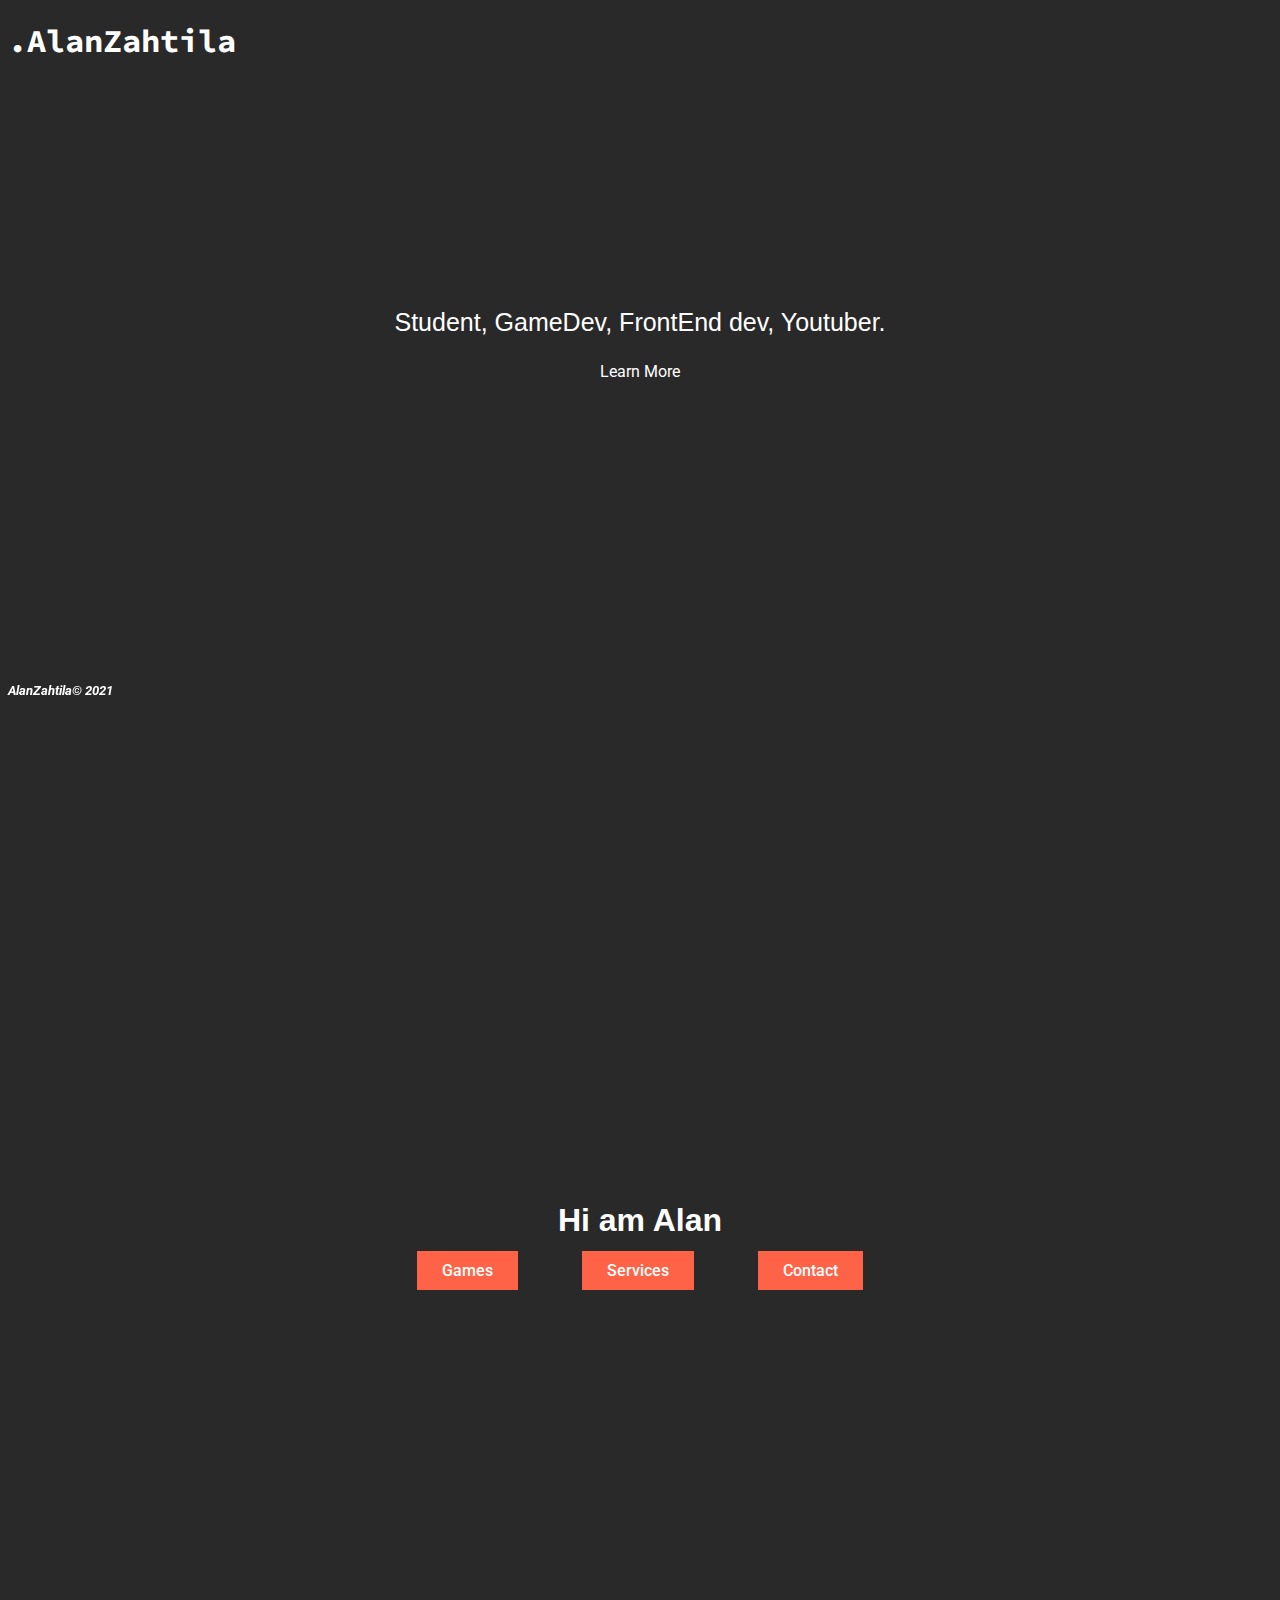
<file: web/web/index.html>
<!DOCTYPE html>
<html lang="hr">
<head>
    <meta charset="UTF-8">
    <meta http-equiv="X-UA-Compatible" content="IE=edge">
    <meta name="viewport" content="width=device-width, initial-scale=1.0">
    <link rel="shortcut icon" href="logo.jpg" type="image/x-icon">
    <link rel="stylesheet" href="style.css">
    <title>AlanZahtila</title>
</head>
<body>
        
       
    
        
   
    <div class="az"><h1><a href="index.html">.AlanZahtila</a></h1></div>
   
    <div class="sgf"><p>Student, GameDev, FrontEnd dev, Youtuber.</p></div>
    <div class="lm">
        <a href="about.html" id="lm">Learn More</a>

    </div>
 
    
    <div class="copy">
        <h5><em>AlanZahtila© 2021</em></h5>
    </div>
   

       
    <div class="lmm" id="">
        <h1>Hi am Alan</h1>
        <a class="game" href="game.html">Games</a>
        <a class="ser" href="serv.html">Services</a>
        
       
        <a class="con" href="contact.html">Contact</a>
    
        
       
    </div>
        
    
       
 
    <script>

    </script>
</body>
</html>
</file>
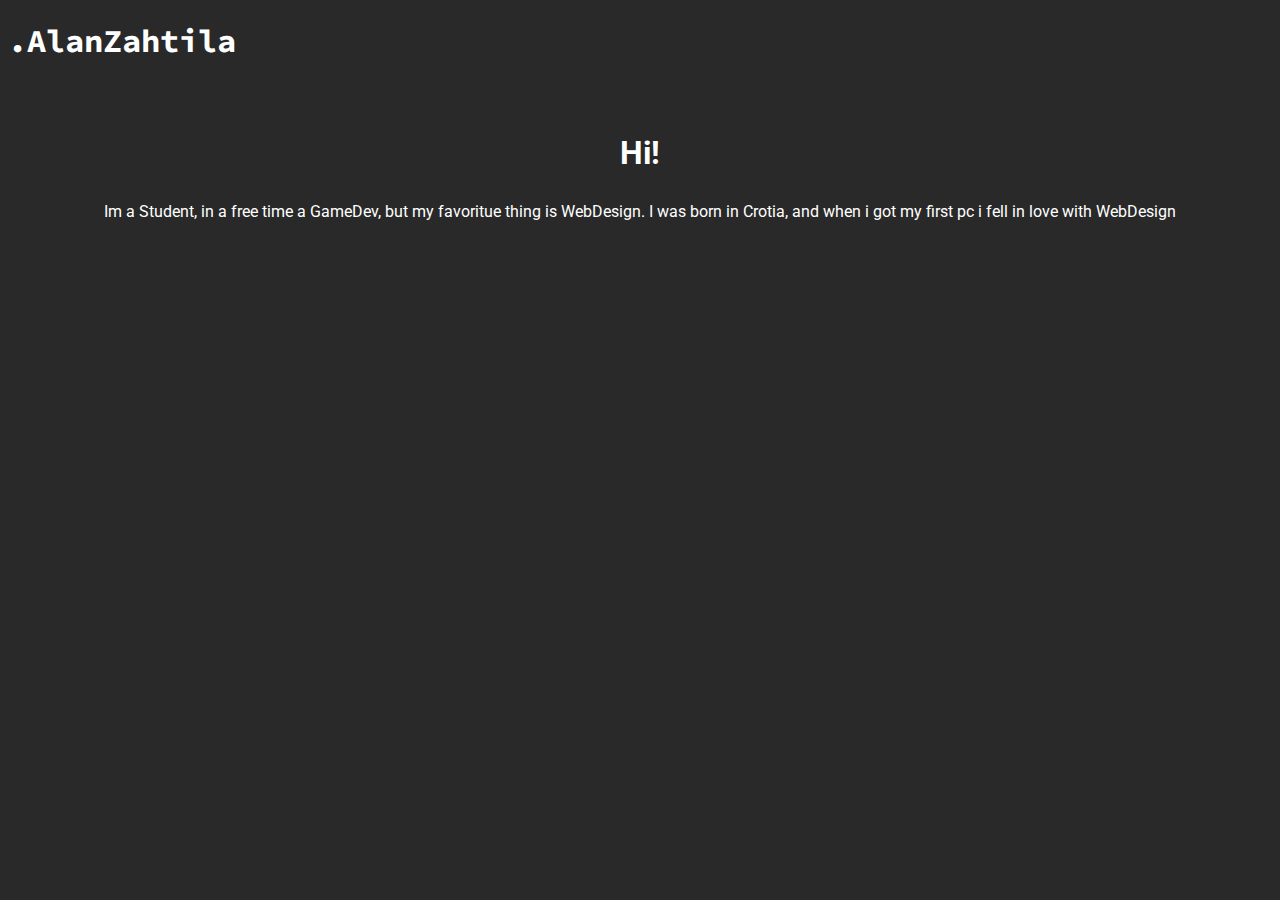
<file: web/web/about.html>
<!DOCTYPE html>
<html lang="hr">
<head>
    <meta charset="UTF-8">
    <meta http-equiv="X-UA-Compatible" content="IE=edge">
    <meta name="viewport" content="width=device-width, initial-scale=1.0">
    <title>AlanZahtila About</title>
    <link rel="stylesheet" href="style.css">
</head>
<body>
    <div class="az"><h1><a href="index.html">.AlanZahtila</a></h1></div>
    <div class="n">
        <h1>Hi!</h1>
        
    </div>
    <div class="am">
        <p>Im a Student, in a free time a GameDev, but my favoritue thing is WebDesign. I was born in Crotia, and when i got my first pc i fell in love with WebDesign</p>
    </div>

   
</body>
</html>
</file>
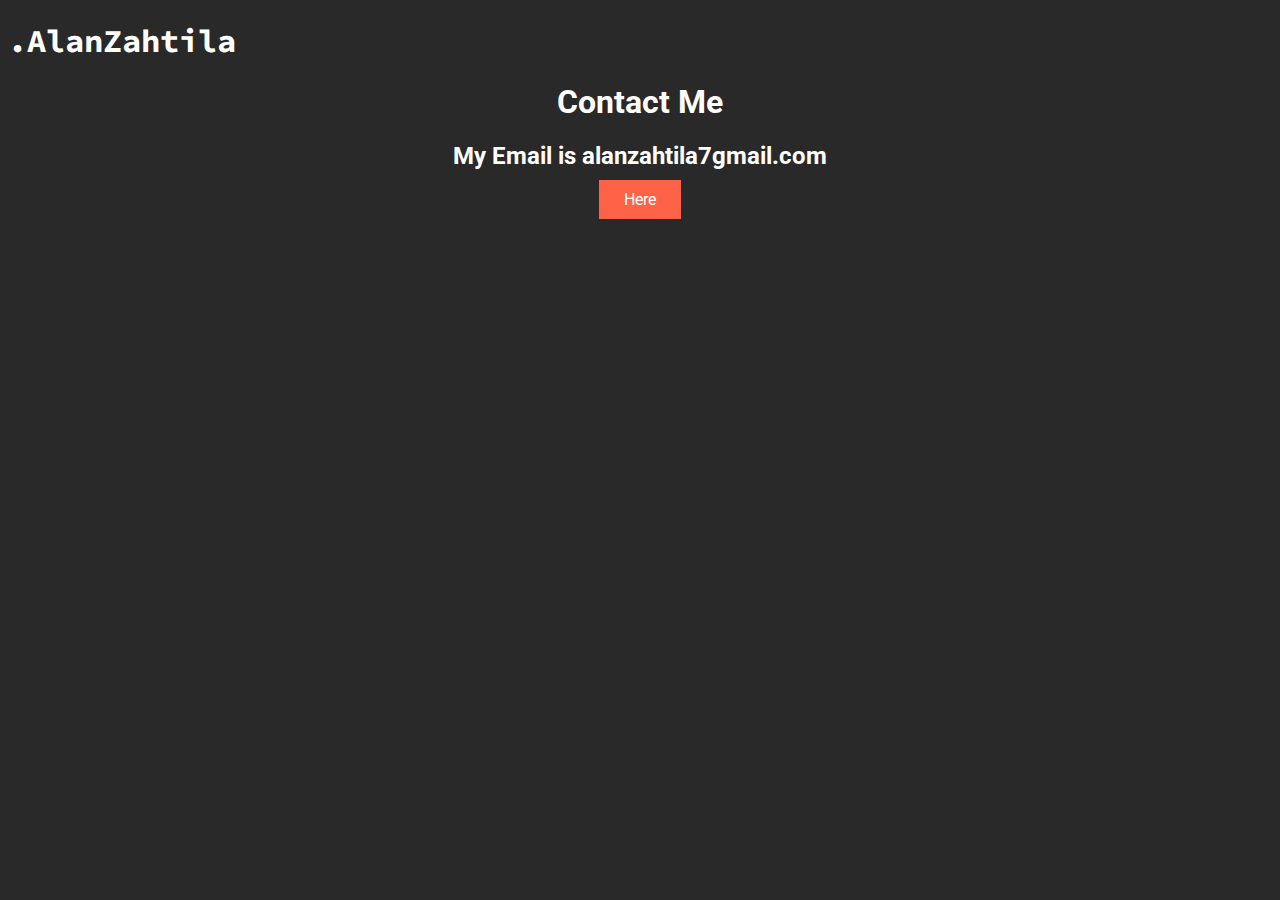
<file: web/web/contact.html>
<!DOCTYPE html>
<html lang="hr">
<head>
    <meta charset="UTF-8">
    <meta http-equiv="X-UA-Compatible" content="IE=edge">
    <meta name="viewport" content="width=device-width, initial-scale=1.0">
    <title>Contact</title>
    <link rel="stylesheet" href="style.css">
</head>
<body>
    <div class="az"><h1><a href="index.html">.AlanZahtila</a></h1></div>
    <div class="c">
        <h1>Contact Me</h1>
        <h2>My Email is alanzahtila7gmail.com</h2>
        <a href="https://mail.google.com/">Here</a>
    </div>
</body>
</html>
</file>
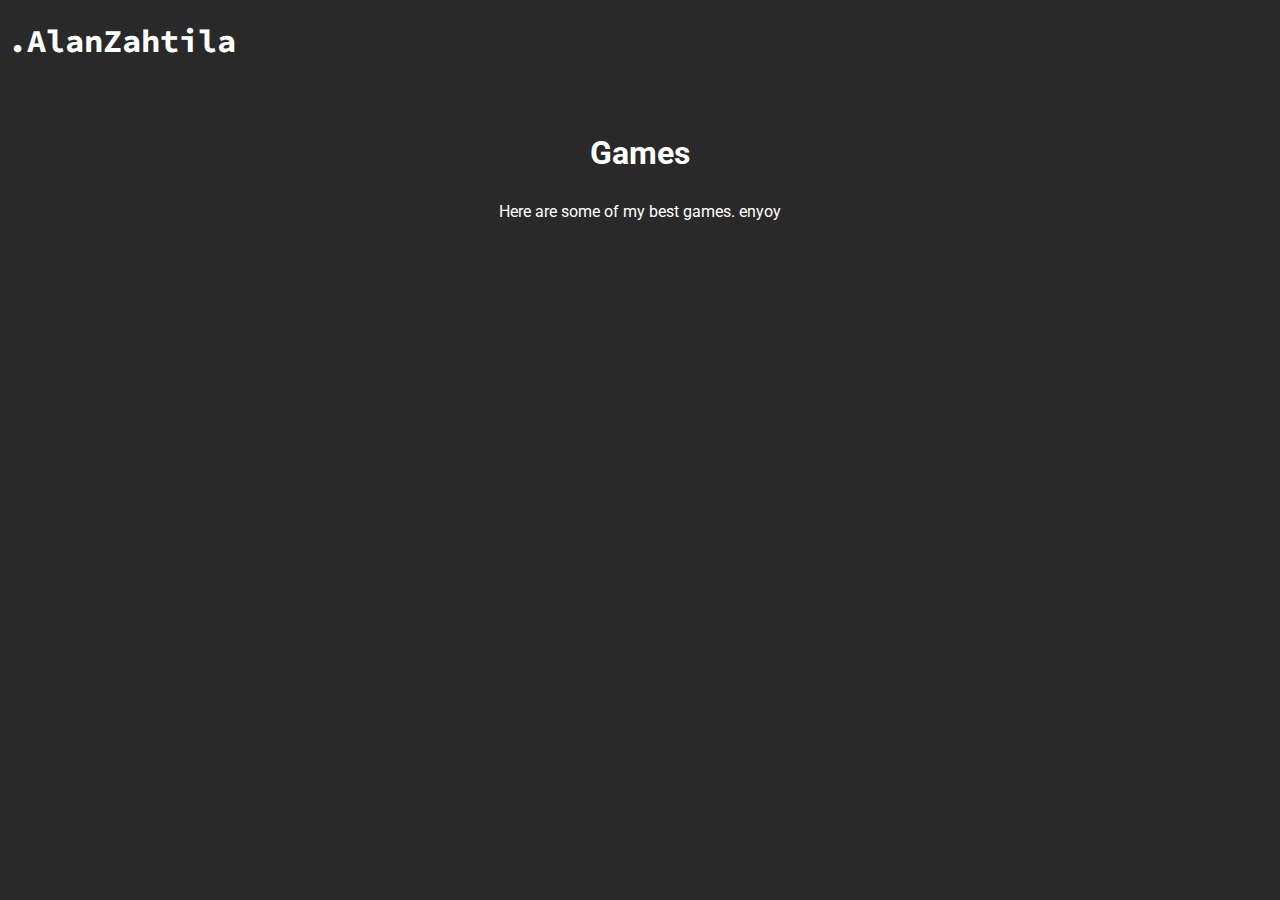
<file: web/web/game.html>
<!DOCTYPE html>
<html lang="hr">
<head>
    <meta charset="UTF-8">
    <meta http-equiv="X-UA-Compatible" content="IE=edge">
    <meta name="viewport" content="width=device-width, initial-scale=1.0">
    <title>AlanZahtila Games</title>
    <link rel="stylesheet" href="style.css">
</head>
<body>
    <div class="az"><h1><a href="index.html">.AlanZahtila</a></h1></div>

    <div class="n">
        <h1>Games</h1>
        
    </div>
    <div class="am">
        <p>Here are some of my best games. enyoy</p>
    </div>

   
</body>
</html>
</file>
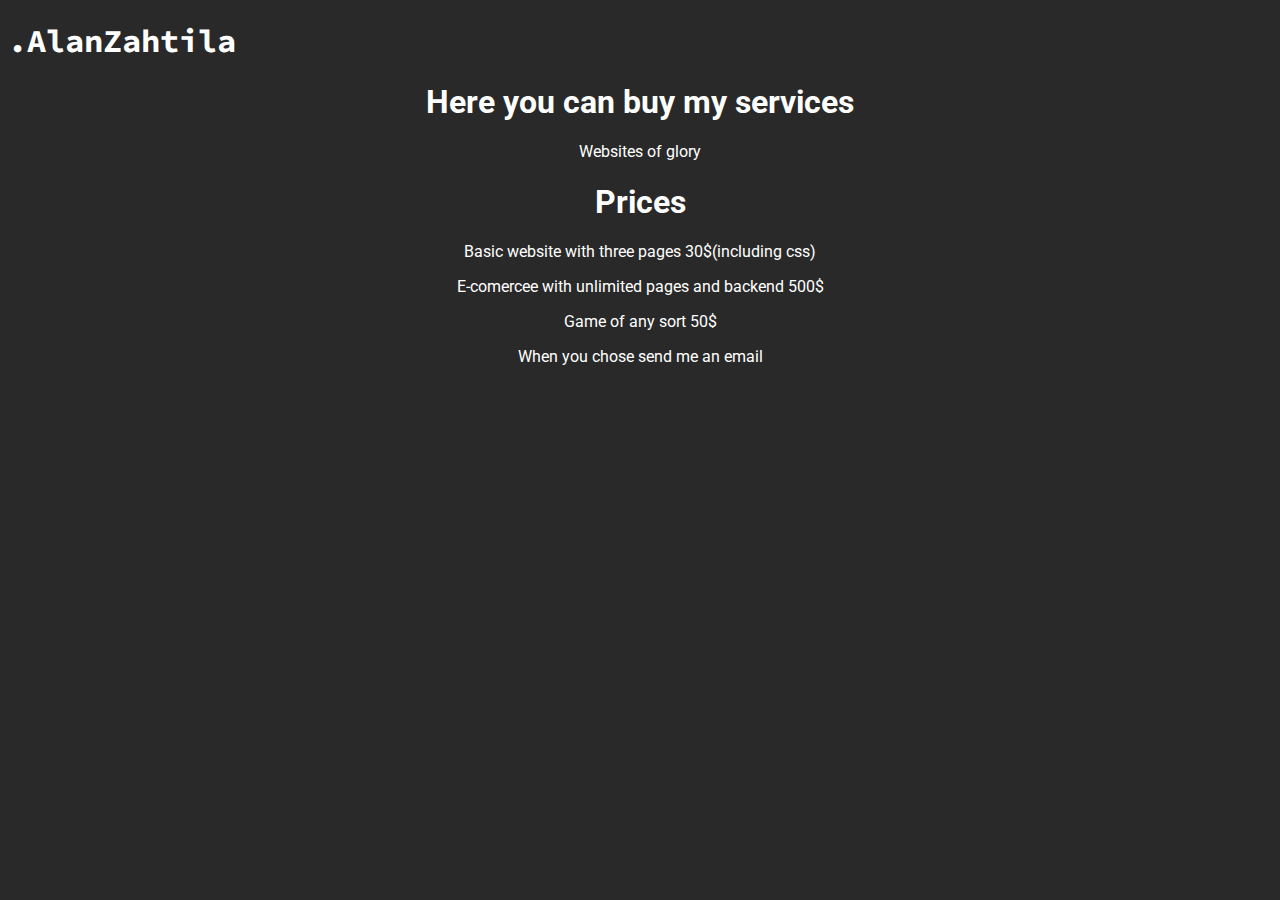
<file: web/web/serv.html>
<!DOCTYPE html>
<html lang="hr">
<head>
    <meta charset="UTF-8">
    <meta http-equiv="X-UA-Compatible" content="IE=edge">
    <meta name="viewport" content="width=device-width, initial-scale=1.0">
    <title>Services</title>
    <link rel="stylesheet" href="style.css">
</head>
<body>
    <div class="az"><h1><a href="index.html">.AlanZahtila</a></h1></div>
  
    <div class="as">
        <h1>Here you can buy my services</h1>
        <p>Websites of glory</p>
    </div>
    <div class="price">
        <h1>Prices</h1>
        <p>Basic website with three pages 30$(including css)</p>
        <p>E-comercee with unlimited pages and backend 500$</p>
        <p>Game of any sort 50$</p>
        <p>When you chose send me an email</p>
    </div>
</body>
</html>
</file>
<file: web/web/style.css>
@import url('https://fonts.googleapis.com/css2?family=Roboto:ital,wght@1,300&family=Source+Code+Pro:wght@500&display=swap');

.sgf{
    padding-top: 200px; 
    text-align: center;
    font-size: 25px;
    font-family: Arial, Helvetica, sans-serif;
}
html{
    font-family: 'Roboto', sans-serif;
    background-color: #292929;
    color: white;
}
.az{
    font-family: 'Source Code Pro', monospace;
    color: white;
}
a{
    color: white;
    text-decoration: none;
}
.lmm{
    padding-top: 800px;
    width: 50%;
    height: auto;
    display: block;
    margin-left: auto;
    margin-right: auto;
    font-weight: 500;
    text-align: center;
    padding-bottom: 420px;
}
.lmm h1{
    text-align: center;
    font-family: Arial, Helvetica, sans-serif;
    font-weight: 700;
}
.lm{
    text-align: center;
    text-decoration: none;
    color: white;
}
.lm a{
    text-decoration: none;
    color: white;
}
.copy{
    position: fixed;
    padding-top: 280px;
    font-weight: normal;
}
.n{
    padding-top: 30px;
    text-align: center;
}
.am{
    text-align: center;
    margin: 30px;
}
.back{
    padding: 10px;
    margin: 15px;
    border: none;

}
.back a{
    background-color: tomato;
    font-size: medium;
    font-family: 'Source Code Pro', monospace;
    padding-bottom: 10px;
    padding-top: 10px;
    padding-left: 20px;
    padding-right: 20px;
    border: 2px solid black;
    border-radius: 10px;
}
.game{
    padding-right: 25px;
    margin: 30px;
    padding-left: 25px;
    padding-top: 10px;
    padding-bottom: 10px;
    background-color: tomato;
}
.vid{
    padding-right: 25px;
    padding-left: 25px;
    padding-top: 10px;
    margin: 30px;
    padding-bottom: 10px;
    background-color: tomato;
}
.ser{
    padding-right: 25px;
    margin: 30px;
    padding-left: 25px;
    padding-top: 10px;
    padding-bottom: 10px;
    background-color: tomato;
}
.con{
    padding-right: 25px;
    margin: 30px;
    padding-left: 25px;
    padding-top: 10px;
    padding-bottom: 10px;
    background-color: tomato;
}
.c{
    text-align: center;
}
.c a{
    padding-right: 25px;
    margin: 30px;
    padding-left: 25px;
    padding-top: 10px;
    padding-bottom: 10px;
    background-color: tomato;
}
.price{
    text-align: center;
}
.as{
    text-align: center;
}
</file>
